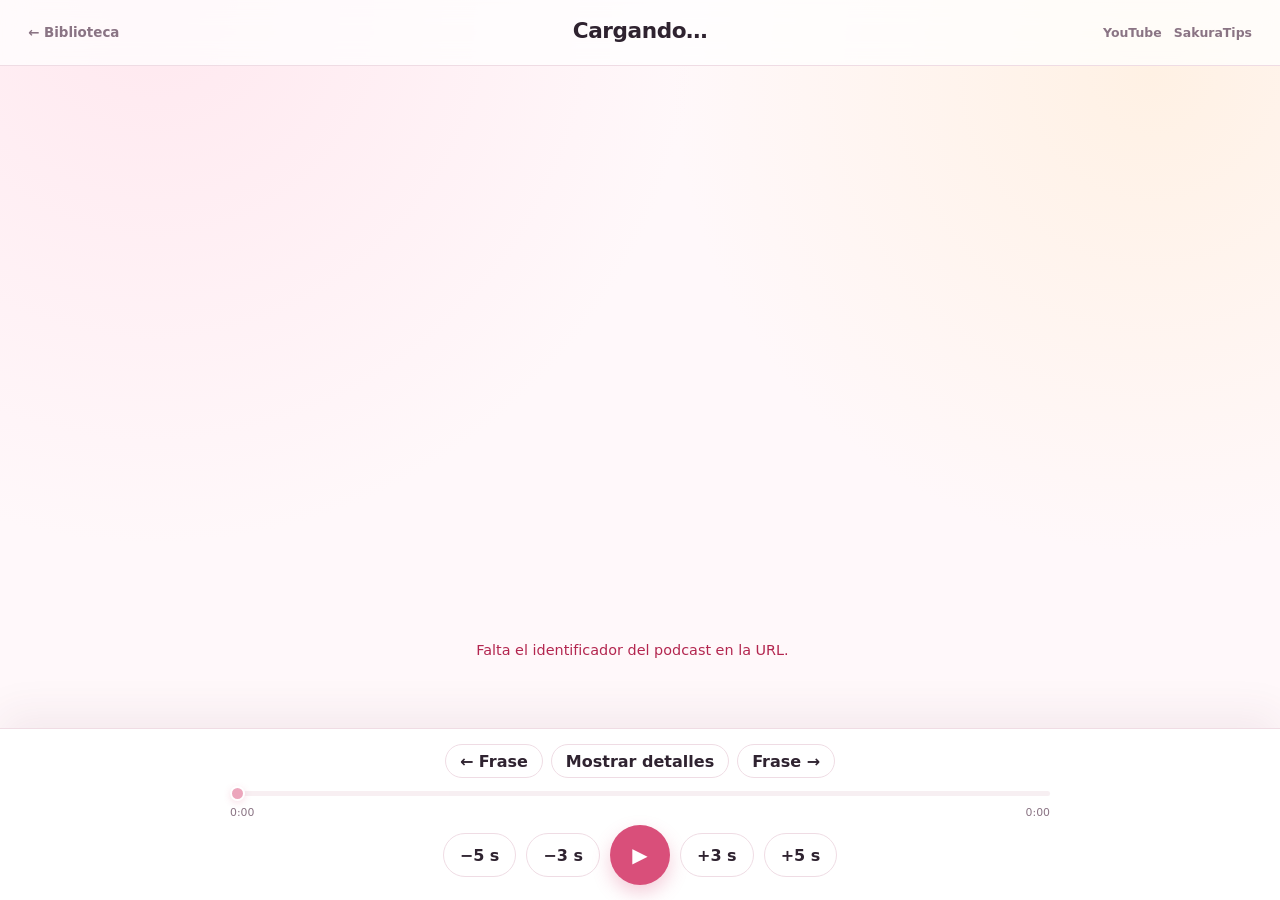
<file: sakuratips_reader/web/podcast.html>
<!doctype html>
<html lang="es">
<head>
  <meta charset="utf-8">
  <meta name="viewport" content="width=device-width, initial-scale=1">
  <meta name="color-scheme" content="light dark">
  <title>Podcast · SakuraTips Reader</title>
  <link rel="icon" href="favicon.svg" type="image/svg+xml">
  <link rel="stylesheet" href="assets/css/style.css">
  <script src="assets/js/podcast.js" defer></script>
</head>
<body class="podcast-page">
  <header class="reader-header">
    <a class="back-link" href="index.html">← Biblioteca</a>
    <div class="reader-heading">
      <h1 id="podcast-title">Cargando…</h1>
      <p id="podcast-meta" class="reader-meta"></p>
    </div>
    <div class="reader-links">
      <a id="youtube-link" href="#" target="_blank" rel="noreferrer">YouTube</a>
      <a id="sakuratips-link" href="#" target="_blank" rel="noreferrer">SakuraTips</a>
    </div>
  </header>

  <main class="lyrics-viewport" id="lyrics-viewport" aria-label="Subtítulos del podcast">
    <div class="lyrics" id="lyrics"></div>
    <p class="status" id="lyrics-status" role="status">Cargando subtítulos…</p>
  </main>

  <footer class="player" id="player">
    <div class="player-navigation">
      <button class="nav-control" id="prev-sentence" type="button">← Frase</button>
      <button class="nav-control details-toggle" id="toggle-details" type="button"
              aria-pressed="false">Mostrar detalles</button>
      <button class="nav-control" id="next-sentence" type="button">Frase →</button>
    </div>
    <div class="player-progress">
      <input id="seek" class="seek" type="range" min="0" max="1" step="0.1"
             value="0" aria-label="Posición de reproducción" disabled>
      <div class="time-row">
        <span id="current-time">0:00</span>
        <span id="total-time">0:00</span>
      </div>
    </div>
    <div class="player-controls">
      <button class="control" id="back-5" type="button" aria-label="Retroceder 5 segundos">−5 s</button>
      <button class="control" id="back-3" type="button" aria-label="Retroceder 3 segundos">−3 s</button>
      <button class="control play-pause" id="play-pause" type="button" aria-label="Reproducir">▶</button>
      <button class="control" id="forward-3" type="button" aria-label="Avanzar 3 segundos">+3 s</button>
      <button class="control" id="forward-5" type="button" aria-label="Avanzar 5 segundos">+5 s</button>
    </div>
    <p class="save-status" id="save-status" role="status" aria-live="polite"></p>
  </footer>

  <audio id="audio" preload="metadata"></audio>
</body>
</html>
</file>
<file: sakuratips_reader/web/assets/css/style.css>
:root {
  --bg: #fff8fa;
  --bg-glow-1: #ffe8ef;
  --bg-glow-2: #fff1e4;
  --surface: #ffffff;
  --ink: #2f2330;
  --muted: #8a7484;
  --accent: #d94f7a;
  --accent-soft: #f7dce5;
  --line: #efdce4;
  --card-bg: rgba(255, 255, 255, 0.84);
  --glass-strong: rgba(255, 255, 255, 0.94);
  --glass-medium: rgba(255, 255, 255, 0.72);
  --glass-soft: rgba(255, 255, 255, 0.5);
  --unit-hover: rgba(255, 255, 255, 0.54);
  --control-bg: #ffffff;
  --control-hover: #fff5f8;
  --track: #f2e5ea;
  --seek-track: #f0dfe5;
  --thumb-border: #ffffff;
  --on-accent: #ffffff;
  --card-border: rgba(239, 220, 228, 0.9);
  --border-strong: #e8b9c9;
  --border-hover: #e5b5c6;
  --border-dashed: #e7c6d2;
  --accent-gradient-start: #e77a9a;
  --radius: 18px;
  --shadow: 0 18px 45px rgba(98, 48, 70, 0.1);
  color-scheme: light dark;
}

@media (prefers-color-scheme: dark) {
  :root {
    --bg: #151117;
    --bg-glow-1: #3a1b2a;
    --bg-glow-2: #2b2016;
    --surface: #211a22;
    --ink: #f7eaf1;
    --muted: #b7a3b1;
    --accent: #ff7fa8;
    --accent-soft: #3a2530;
    --line: #3b2b36;
    --card-bg: rgba(33, 26, 34, 0.88);
    --glass-strong: rgba(33, 26, 34, 0.94);
    --glass-medium: rgba(33, 26, 34, 0.72);
    --glass-soft: rgba(33, 26, 34, 0.5);
    --unit-hover: rgba(255, 255, 255, 0.06);
    --control-bg: #2a2029;
    --control-hover: #3a2a35;
    --track: #3a2c36;
    --seek-track: #3a2c36;
    --thumb-border: #211a22;
    --on-accent: #1b141b;
    --card-border: rgba(80, 55, 70, 0.9);
    --border-strong: #8a526b;
    --border-hover: #9a5d77;
    --border-dashed: #6b4558;
    --accent-gradient-start: #ff9ab8;
    --shadow: 0 18px 45px rgba(0, 0, 0, 0.35);
  }
}

* {
  box-sizing: border-box;
}

html,
body {
  margin: 0;
  padding: 0;
}

body {
  background:
    radial-gradient(circle at 12% 0%, var(--bg-glow-1) 0, transparent 34rem),
    radial-gradient(circle at 90% 8%, var(--bg-glow-2) 0, transparent 30rem), var(--bg);
  color: var(--ink);
  font-family:
    "Hiragino Sans",
    "Yu Gothic",
    "Noto Sans JP",
    "Segoe UI",
    system-ui,
    -apple-system,
    sans-serif;
  -webkit-font-smoothing: antialiased;
}

a {
  color: inherit;
}

button,
input {
  font: inherit;
}

/* ---------- Biblioteca ---------- */

.index-page {
  min-height: 100vh;
}

.site-header {
  max-width: 980px;
  margin: 0 auto;
  padding: 54px 28px 24px;
  display: flex;
  align-items: flex-end;
  justify-content: space-between;
  gap: 24px;
}

.eyebrow {
  margin: 0 0 6px;
  color: var(--accent);
  font-size: 0.76rem;
  font-weight: 800;
  letter-spacing: 0.22em;
  text-transform: uppercase;
}

.site-header h1 {
  margin: 0;
  font-size: clamp(2rem, 5vw, 3.1rem);
  letter-spacing: -0.045em;
  line-height: 1.05;
}

.header-link {
  color: var(--muted);
  font-size: 0.86rem;
  font-weight: 700;
  text-decoration: none;
  border-bottom: 1px solid transparent;
  padding-bottom: 2px;
}

.header-link:hover {
  color: var(--accent);
  border-color: var(--accent);
}

.index-main {
  max-width: 980px;
  margin: 0 auto;
  padding: 18px 28px 80px;
}

.tabs {
  display: inline-flex;
  gap: 6px;
  padding: 5px;
  margin-bottom: 28px;
  background: var(--glass-medium);
  border: 1px solid var(--line);
  border-radius: 999px;
  box-shadow: 0 8px 22px rgba(98, 48, 70, 0.05);
}

.tab {
  border: 0;
  background: transparent;
  color: var(--muted);
  padding: 9px 17px;
  border-radius: 999px;
  cursor: pointer;
  font-size: 0.9rem;
  font-weight: 700;
}

.tab:hover {
  color: var(--ink);
}

.tab.is-active {
  background: var(--ink);
  color: var(--on-accent);
}

.tab-count {
  display: inline-grid;
  place-items: center;
  min-width: 1.4em;
  height: 1.4em;
  margin-left: 5px;
  padding: 0 5px;
  border-radius: 999px;
  background: var(--glass-medium);
  font-size: 0.72rem;
  color: var(--ink);
}

.tab:not(.is-active) .tab-count {
  background: var(--accent-soft);
  color: var(--accent);
}

.sort-bar {
  display: flex;
  align-items: center;
  flex-wrap: wrap;
  gap: 9px;
  margin: 0 0 22px;
  color: var(--muted);
  font-size: 0.82rem;
  font-weight: 700;
}

.sort-select,
.sort-direction {
  min-height: 36px;
  padding: 0 13px;
  border: 1px solid var(--line);
  border-radius: 999px;
  background: var(--control-bg);
  color: var(--ink);
  font: inherit;
  font-size: 0.82rem;
  font-weight: 700;
  cursor: pointer;
}

.sort-select:hover,
.sort-direction:hover {
  border-color: var(--border-hover);
  background: var(--control-hover);
}

.sort-select:focus-visible,
.sort-direction:focus-visible {
  outline: 2px solid var(--accent);
  outline-offset: 2px;
}

.podcast-list {
  display: grid;
  gap: 14px;
}

.podcast-card {
  display: block;
  padding: 22px 24px;
  background: var(--card-bg);
  border: 1px solid rgba(239, 220, 228, 0.9);
  border-radius: var(--radius);
  box-shadow: 0 10px 30px rgba(98, 48, 70, 0.045);
  text-decoration: none;
  transition:
    transform 160ms ease,
    box-shadow 160ms ease,
    border-color 160ms ease;
}

.podcast-card:hover,
.podcast-card:focus-visible {
  transform: translateY(-2px);
  border-color: var(--border-strong);
  box-shadow: var(--shadow);
  outline: none;
}

.card-top {
  display: flex;
  align-items: baseline;
  justify-content: space-between;
  gap: 16px;
}

.card-title {
  margin: 0;
  font-size: 1.14rem;
  line-height: 1.45;
  letter-spacing: -0.015em;
}

.card-percent {
  flex: 0 0 auto;
  color: var(--accent);
  font-size: 0.86rem;
  font-weight: 800;
}

.progress-track {
  height: 7px;
  margin: 16px 0 12px;
  overflow: hidden;
  border-radius: 999px;
  background: var(--track);
}

.progress-fill {
  height: 100%;
  width: 0;
  border-radius: inherit;
  background: linear-gradient(90deg, var(--accent-gradient-start), var(--accent));
  transition: width 240ms ease;
}

.card-meta {
  margin: 0;
  color: var(--muted);
  font-size: 0.8rem;
}

.status {
  margin: 24px 0 0;
  color: var(--muted);
  font-size: 0.9rem;
}

.status.is-error {
  color: #b3264f;
}

.empty-state {
  padding: 42px 24px;
  border: 1px dashed var(--border-dashed);
  border-radius: var(--radius);
  background: var(--glass-soft);
  color: var(--muted);
  text-align: center;
}

/* ---------- Página del podcast ---------- */

.podcast-page {
  height: 100dvh;
  overflow: hidden;
  display: flex;
  flex-direction: column;
  padding-bottom: 1rem;
}

.reader-header {
  flex: 0 0 auto;
  display: grid;
  grid-template-columns: minmax(100px, 1fr) minmax(0, 2.2fr) minmax(100px, 1fr);
  align-items: center;
  gap: 18px;
  padding: 18px 28px;
  border-bottom: 1px solid var(--line);
  background: var(--glass-medium);
  backdrop-filter: blur(14px);
  z-index: 3;
}

.back-link {
  justify-self: start;
  color: var(--muted);
  font-size: 0.84rem;
  font-weight: 700;
  text-decoration: none;
}

.back-link:hover {
  color: var(--accent);
}

.reader-heading {
  min-width: 0;
  text-align: center;
}

.reader-heading h1 {
  margin: 0;
  overflow: hidden;
  text-overflow: ellipsis;
  white-space: nowrap;
  font-size: clamp(1rem, 2.2vw, 1.35rem);
  letter-spacing: -0.02em;
}

.reader-meta {
  margin: 4px 0 0;
  color: var(--muted);
  font-size: 0.76rem;
}

.reader-links {
  justify-self: end;
  display: flex;
  gap: 12px;
}

.reader-links a {
  color: var(--muted);
  font-size: 0.78rem;
  font-weight: 700;
  text-decoration: none;
}

.reader-links a:hover {
  color: var(--accent);
}

.lyrics-viewport {
  flex: 1 1 auto;
  overflow-y: auto;
  overscroll-behavior: contain;
  scrollbar-gutter: stable;
  position: relative;
}

.lyrics {
  width: min(820px, 100%);
  margin: 0 auto;
  padding: 32vh 30px;
}

.unit {
  position: relative;
  padding: 15px 18px;
  margin: 2px 0;
  border-radius: 14px;
  cursor: pointer;
  outline: none;
  transition:
    background-color 180ms ease,
    transform 180ms ease;
}

.unit:hover {
  background: var(--unit-hover);
}

.unit:focus-visible {
  box-shadow: 0 0 0 2px var(--border-strong) inset;
}

.ja {
  font-size: 1.42rem;
  font-weight: 500;
  line-height: 1.95;
  letter-spacing: 0.015em;
  transition:
    font-size 180ms ease,
    font-weight 180ms ease,
    color 180ms ease;
}

.en {
  margin-top: 7px;
  color: var(--muted);
  font-size: 0.98rem;
  line-height: 1.6;
  filter: blur(6px);
  opacity: 0.68;
  user-select: none;
  transition:
    filter 220ms ease,
    opacity 220ms ease,
    color 220ms ease;
}

.unit.focused {
  background: var(--glass-medium);
  box-shadow: 0 10px 28px rgba(98, 48, 70, 0.055);
}

.unit.focused .ja {
  font-size: 1.72rem;
  font-weight: 800;
  color: var(--ink);
}

.unit.focused .en {
  opacity: 0.9;
}

.unit.revealed .en {
  filter: none;
  opacity: 1;
  color: #67535f;
  user-select: text;
}

ruby {
  ruby-position: over;
}

rt {
  visibility: hidden;
  color: var(--accent);
  font-size: 0.52em;
  font-weight: 600;
  letter-spacing: 0.02em;
  pointer-events: none;
  user-select: none;
  -webkit-user-select: none;
}

.unit.revealed rt {
  visibility: visible;
}

/* ---------- Final del podcast ---------- */

.end-card {
  margin: 2.4rem 0 1rem;
  padding: 26px 24px;
  border: 1px solid var(--line);
  border-radius: var(--radius);
  background: var(--card-bg);
  box-shadow: var(--shadow);
  text-align: center;
}

.end-card[hidden] {
  display: none;
}

.end-eyebrow {
  margin: 0 0 14px;
  color: var(--accent);
  font-size: 0.75rem;
  font-weight: 800;
  letter-spacing: 0.2em;
  text-transform: uppercase;
}

.difficulty-label {
  margin: 0 0 8px;
  color: var(--muted);
  font-size: 0.9rem;
}

.difficulty-stars {
  display: flex;
  justify-content: center;
  gap: 5px;
  margin: 0 0 6px;
}

.star {
  padding: 2px 4px;
  border: 0;
  background: transparent;
  color: var(--muted);
  font-size: 2rem;
  line-height: 1;
  cursor: pointer;
  transition:
    color 150ms ease,
    transform 150ms ease;
}

.star:focus-visible {
  color: var(--accent);
  transform: translateY(-1px);
  outline: none;
}

.star.is-active {
  color: var(--accent);
  text-shadow: 0 0 18px color-mix(in srgb, var(--accent) 45%, transparent);
}

.difficulty-status {
  min-height: 1.2em;
  margin: 0 0 16px;
  color: var(--muted);
  font-size: 0.82rem;
}

.next-podcast {
  display: inline-block;
  max-width: 100%;
  padding: 12px 20px;
  border-radius: 999px;
  background: var(--accent);
  color: var(--on-accent);
  font-size: 0.88rem;
  font-weight: 800;
  line-height: 1.35;
  text-decoration: none;
  transition:
    filter 150ms ease,
    transform 150ms ease;
}

.next-podcast:hover,
.next-podcast:focus-visible {
  filter: brightness(1.05);
  transform: translateY(-1px);
  outline: none;
}

.lyrics-viewport > .status {
  position: sticky;
  top: 42%;
  margin: 0;
  text-align: center;
  pointer-events: none;
}

/* ---------- Reproductor fijo ---------- */

.player {
  position: fixed;
  inset: auto 0 0 0;
  padding: 15px 28px 15px;
  display: flex;
  flex-direction: column;
  justify-content: center;
  gap: 6px;
  background: var(--glass-strong);
  border-top: 1px solid var(--line);
  box-shadow: 0 -14px 40px rgba(98, 48, 70, 0.07);
  backdrop-filter: blur(18px);
  z-index: 10;
}

.player-navigation {
  display: flex;
  align-items: center;
  justify-content: center;
  gap: 8px;
}

.nav-control {
  min-height: 34px;
  padding: 0 14px;
  border: 1px solid var(--line);
  border-radius: 999px;
  background: var(--control-bg);
  color: var(--ink);
  font-size: 1rem;
  font-weight: 700;
  cursor: pointer;
  transition:
    border-color 150ms ease,
    background-color 150ms ease,
    opacity 150ms ease;
}

.nav-control:hover:not(:disabled) {
  border-color: var(--border-hover);
  background: var(--control-hover);
}

.nav-control:disabled {
  cursor: default;
  opacity: 0.42;
}

.nav-control:focus-visible {
  outline: 2px solid var(--accent);
  outline-offset: 2px;
}

.details-toggle[aria-pressed="true"] {
  border-color: var(--accent);
  color: var(--accent);
}

.player-progress {
  width: min(820px, 100%);
  margin: 0 auto;
}

.seek {
  width: 100%;
  height: 18px;
  margin: 0;
  padding: 0;
  appearance: none;
  background: transparent;
  cursor: pointer;
}

.seek:disabled {
  cursor: default;
  opacity: 0.5;
}

.seek::-webkit-slider-runnable-track {
  height: 5px;
  border-radius: 999px;
  background: var(--seek-track);
}

.seek::-webkit-slider-thumb {
  width: 15px;
  height: 15px;
  margin-top: -5px;
  appearance: none;
  border: 2px solid var(--thumb-border);
  border-radius: 50%;
  background: var(--accent);
  box-shadow: 0 2px 7px rgba(217, 79, 122, 0.35);
}

.seek::-moz-range-track {
  height: 5px;
  border-radius: 999px;
  background: var(--seek-track);
}

.seek::-moz-range-thumb {
  width: 13px;
  height: 13px;
  border: 2px solid var(--thumb-border);
  border-radius: 50%;
  background: var(--accent);
}

.time-row {
  display: flex;
  justify-content: space-between;
  color: var(--muted);
  font-size: 0.68rem;
  font-variant-numeric: tabular-nums;
}

.player-controls {
  display: flex;
  align-items: center;
  justify-content: center;
  gap: 10px;
}

.control {
  min-width: 68px;
  height: 44px;
  padding: 0 16px;
  border: 1px solid var(--line);
  border-radius: 999px;
  background: var(--control-bg);
  color: var(--ink);
  cursor: pointer;
  font-size: 1rem;
  font-weight: 800;
  transition:
    border-color 150ms ease,
    background-color 150ms ease,
    transform 150ms ease;
}

.control:hover:not(.play-pause) {
  border-color: var(--border-hover);
  background: var(--control-hover);
}

.control:active {
  transform: scale(0.96);
}

.control:focus-visible {
  outline: 2px solid var(--accent);
  outline-offset: 2px;
}

.play-pause {
  width: 60px;
  min-width: 60px;
  height: 60px;
  padding: 0;
  border: 0;
  border-radius: 50%;
  background: var(--accent);
  color: var(--on-accent);
  font-size: 1.25rem;
  box-shadow: 0 8px 18px rgba(217, 79, 122, 0.28);
  line-height: 0;
}

.save-status {
  position: absolute;
  right: 18px;
  bottom: 3px;
  margin: 0;
  color: var(--muted);
  font-size: 0.64rem;
}

@media (max-width: 680px) {
  .site-header {
    padding: 34px 20px 16px;
    align-items: flex-start;
    flex-direction: column;
    gap: 10px;
  }

  .index-main {
    padding: 12px 20px 64px;
  }

  .reader-header {
    grid-template-columns: auto minmax(0, 1fr);
    padding: 14px 16px;
    gap: 10px;
  }

  .reader-links {
    display: none;
  }

  .reader-heading {
    text-align: right;
  }

  .lyrics {
    padding: 30vh 18px;
  }

  .unit {
    padding: 13px 12px;
  }

  .ja {
    font-size: 1.24rem;
  }

  .unit.focused .ja {
    font-size: 1.44rem;
  }

  .en {
    font-size: 0.9rem;
  }

  .player {
    padding-left: 12px;
    padding-right: 12px;
  }

  .nav-control {
    padding: 0 9px;
    font-size: 0.72rem;
  }

  .control {
    min-width: 52px;
    height: 42px;
    padding: 0 10px;
    font-size: 0.82rem;
  }

  .play-pause {
    width: 54px;
    min-width: 54px;
    height: 54px;
  }

  .save-status {
    display: none;
  }
}

@media (prefers-reduced-motion: reduce) {
  *,
  *::before,
  *::after {
    scroll-behavior: auto !important;
    transition-duration: 0.01ms !important;
    animation-duration: 0.01ms !important;
  }
}
</file>
